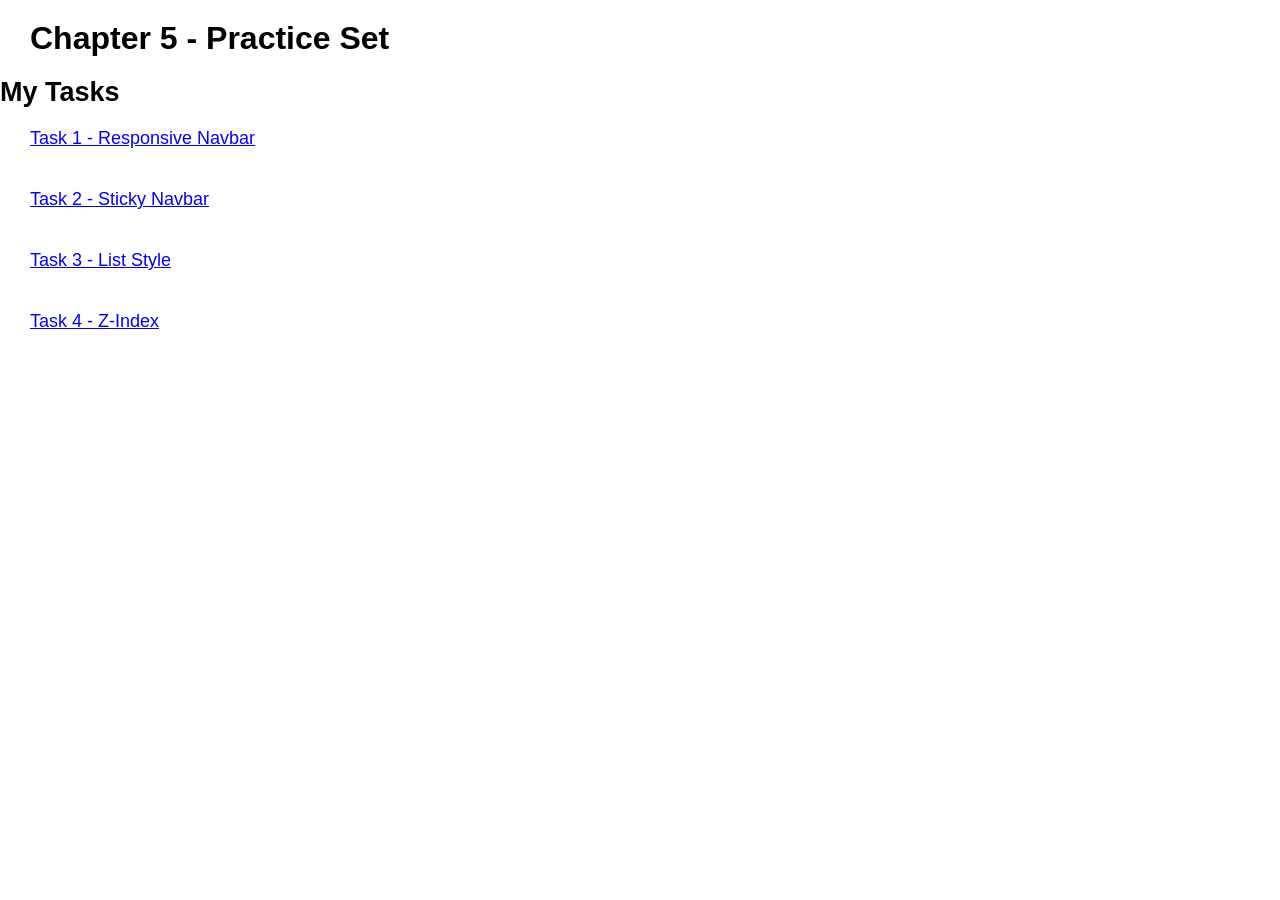
<file: index.html>
<!DOCTYPE html>
<html lang="en">
<head>
    <meta charset="UTF-8">
    <meta http-equiv="refresh" content="0; url=Chapter%205%20Practice/index.html">
    <title>Chapter 5 Practice</title>
</head>
<body>
    <a href="Chapter%205%20Practice/index.html">Open Chapter 5 Practice</a>
</body>
</html>
</file>
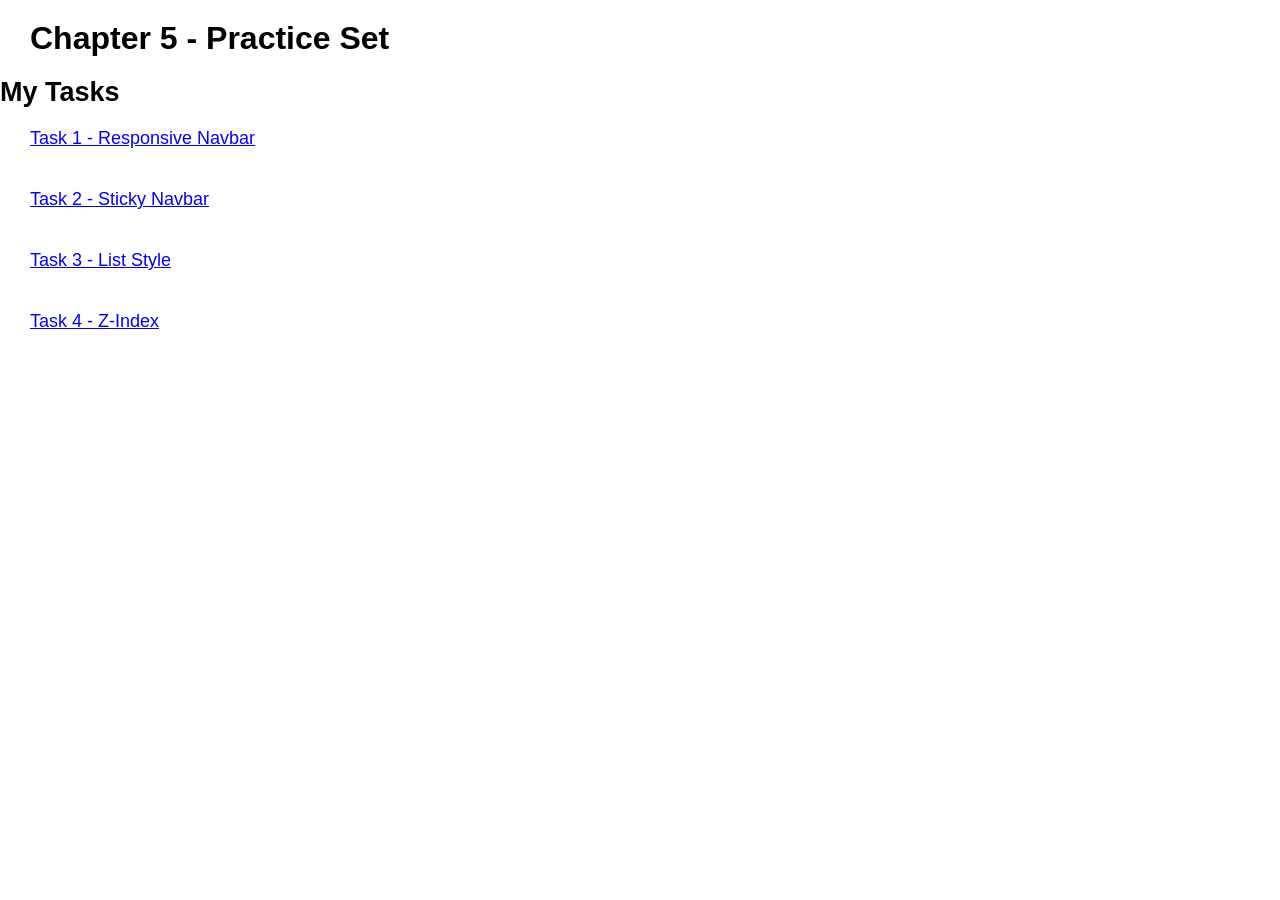
<file: Chapter 5 Practice/index.html>
<!DOCTYPE html>
<html lang="en">
<head>
    <meta charset="UTF-8">
    <meta name="viewport" content="width=device-width, initial-scale=1.0">
    <title>Chapter 5 Practice</title>
    <link rel="stylesheet" href="style.css">
</head>
<body>

    <h1>Chapter 5 - Practice Set</h1>

    <h2>My Tasks</h2>

    <ul>
        <li><a href="task1.html">Task 1 - Responsive Navbar</a></li>
        <li><a href="task2.html">Task 2 - Sticky Navbar</a></li>
        <li><a href="task3.html">Task 3 - List Style</a></li>
        <li><a href="task4.html">Task 4 - Z-Index</a></li>
    </ul>

</body>
</html>
</file>
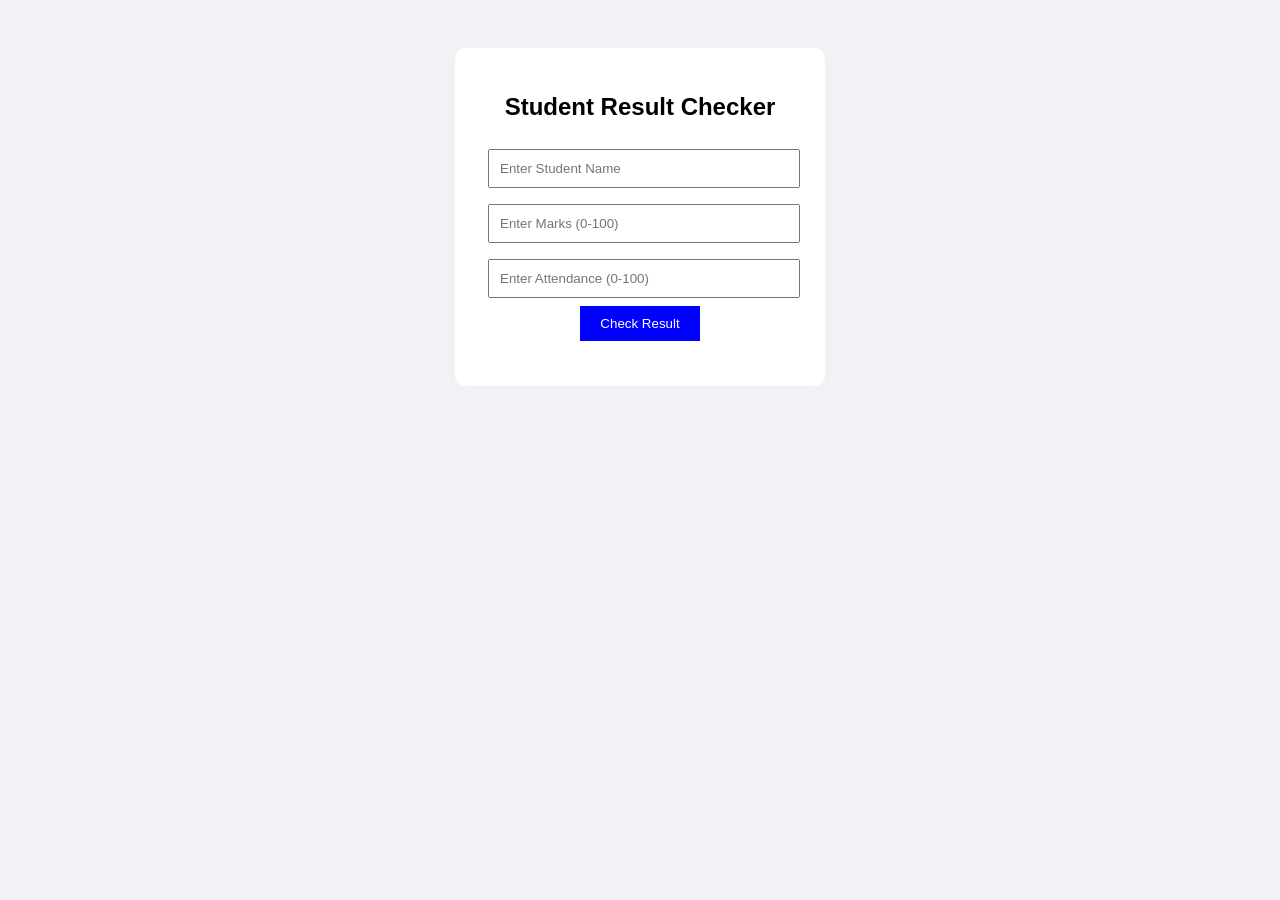
<file: Student Result Checker/index.html>
<!DOCTYPE html>
<html lang="en">
<head>
    <meta charset="UTF-8">
    <meta name="viewport" content="width=device-width, initial-scale=1.0">
    <title>Document</title>
    <link rel="stylesheet" href="style.css">
    <script src="script.js"></script>
</head>
<body>
     <div class="container">

        <h2>Student Result Checker</h2>

        <input type="text" id="name" placeholder="Enter Student Name">

        <input type="number" id="marks" placeholder="Enter Marks (0-100)">

        <input type="number" id="attendance" placeholder="Enter Attendance (0-100)">

        <button onclick="checkResult()">Check Result</button>

        <div id="result"></div>

    </div>
</body>
</html>
</file>
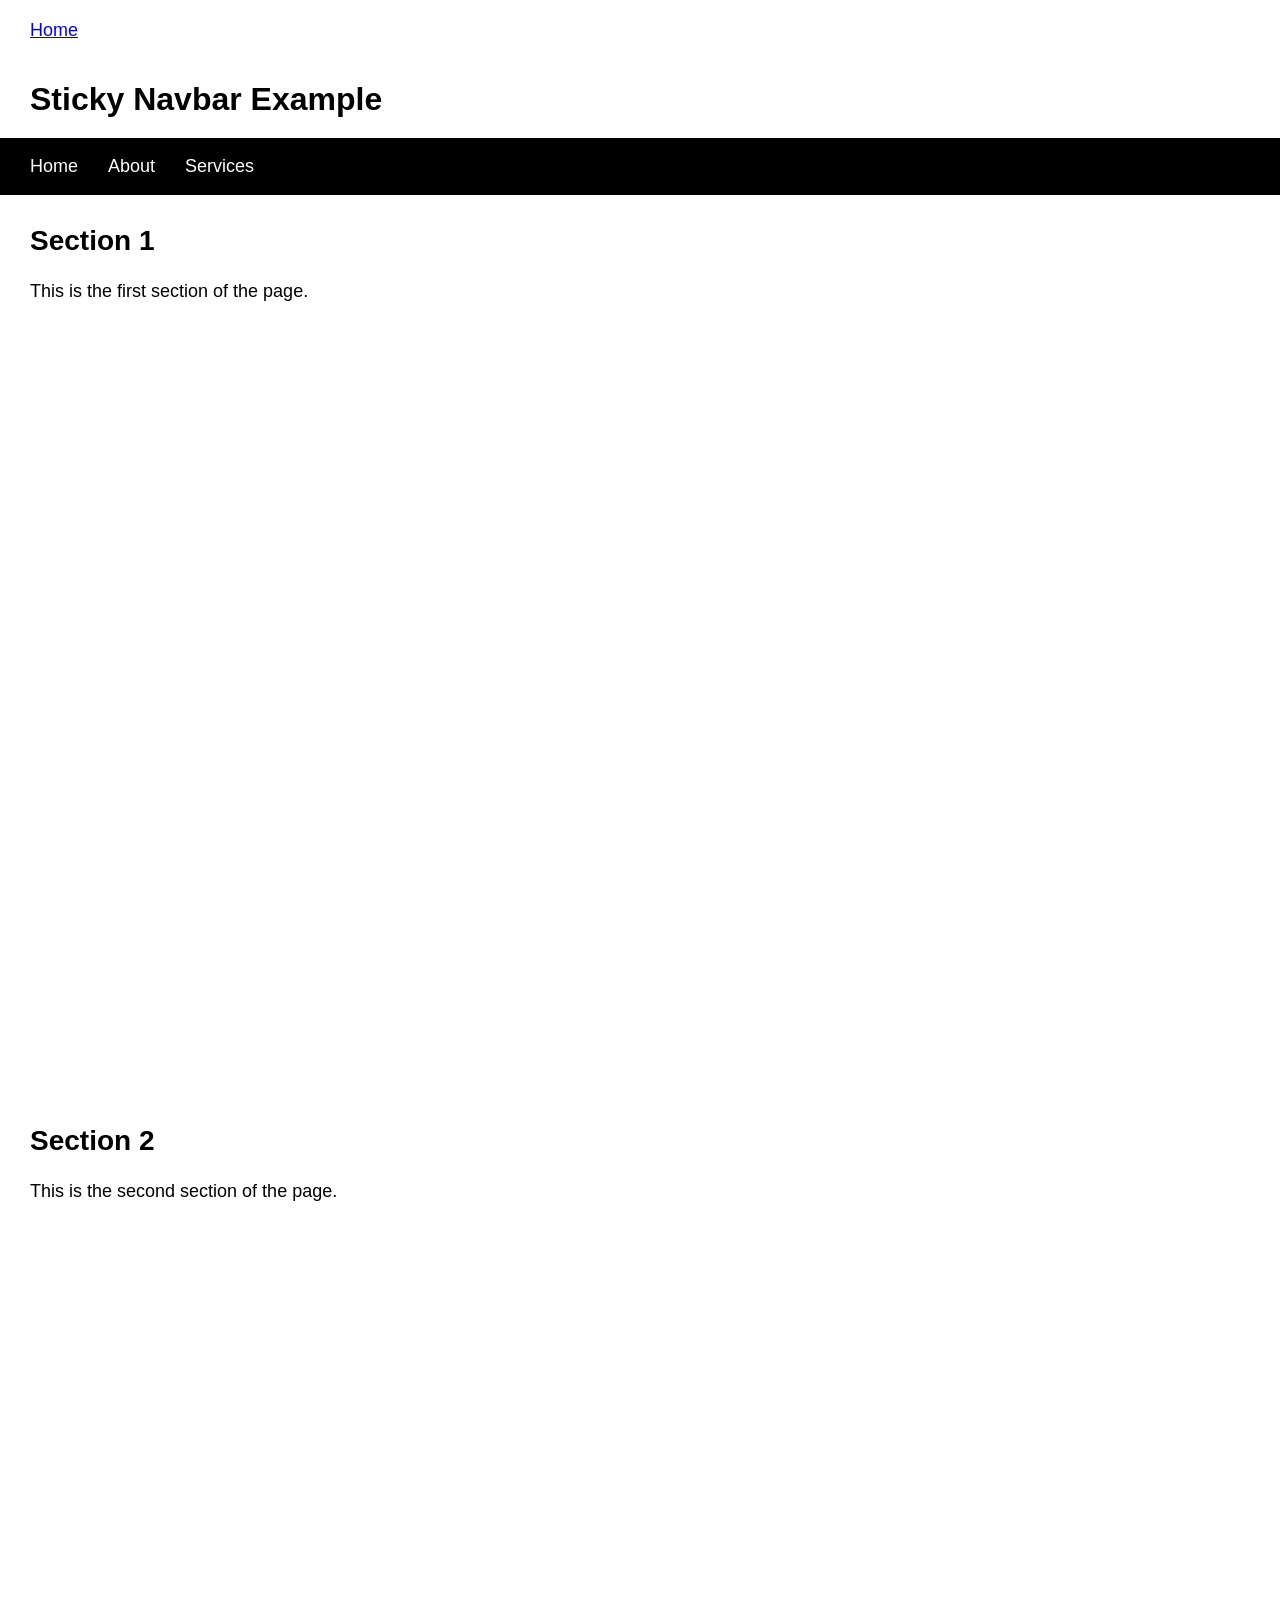
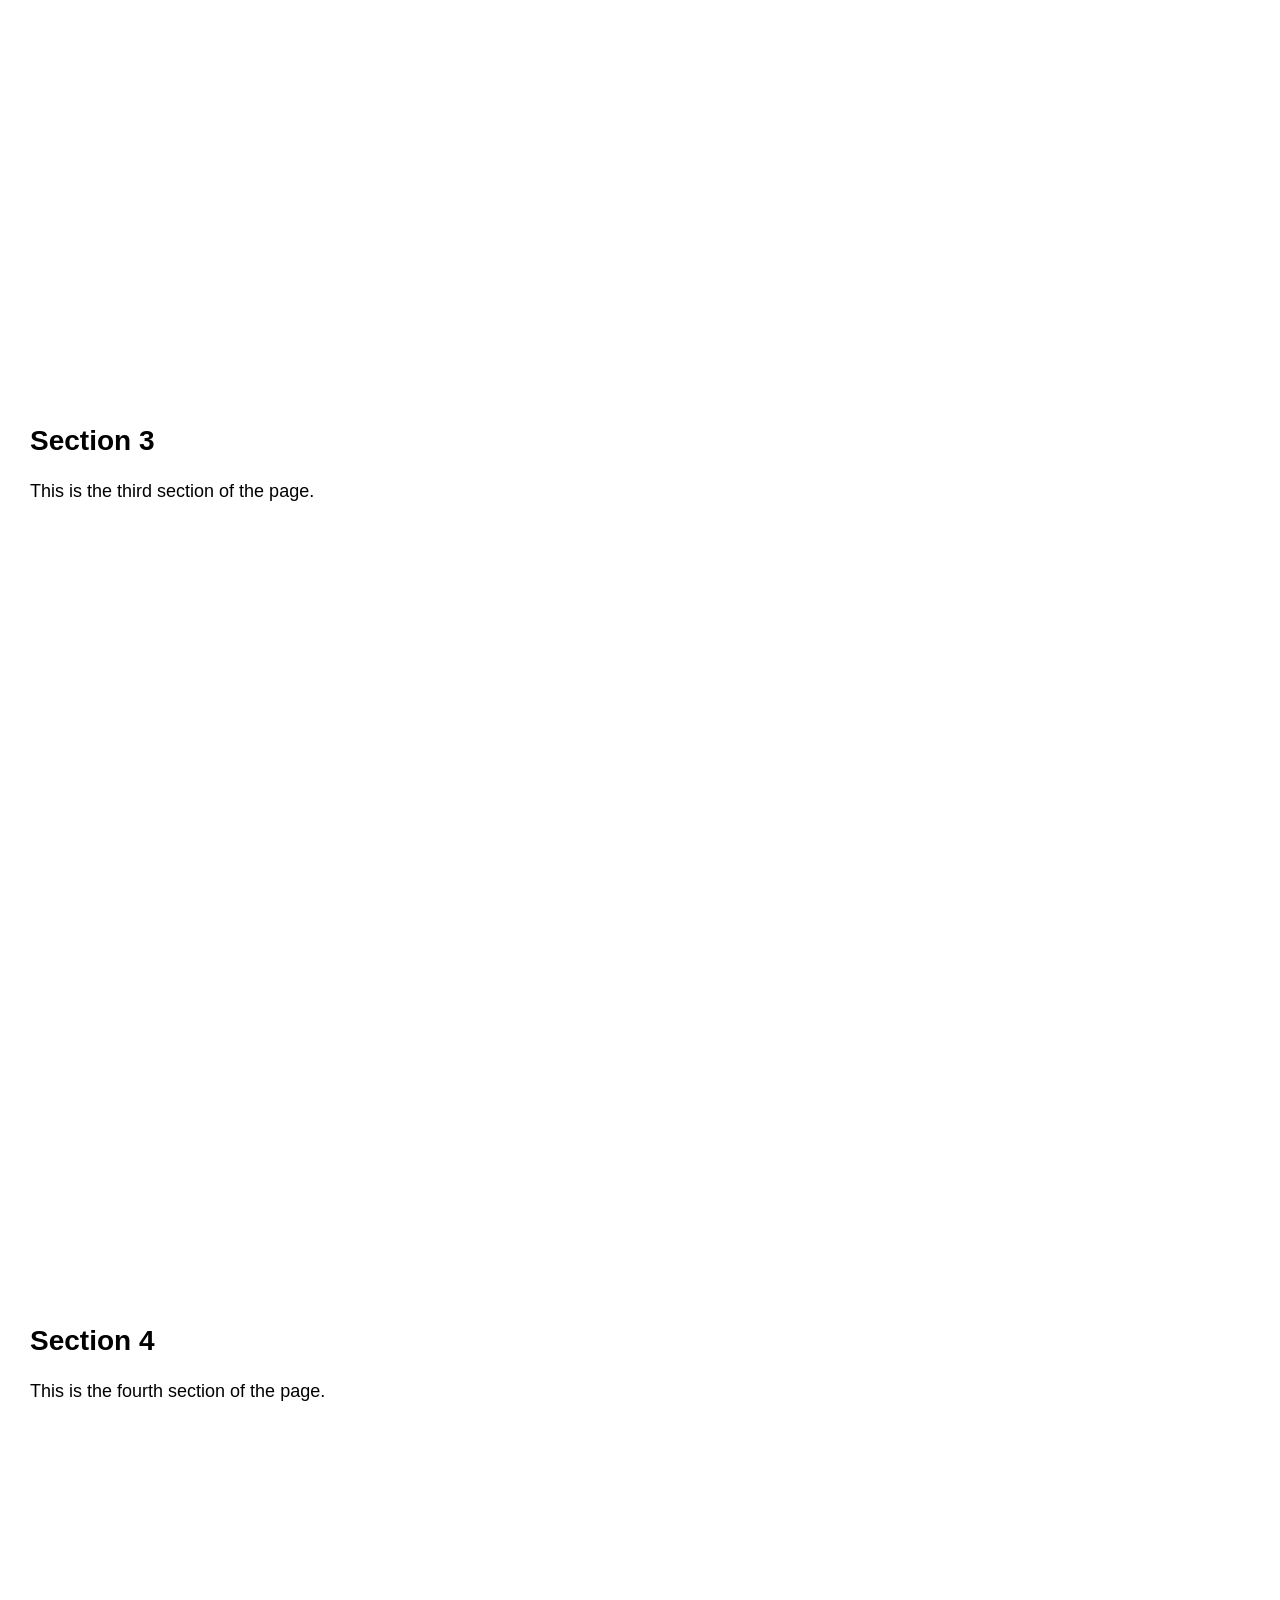
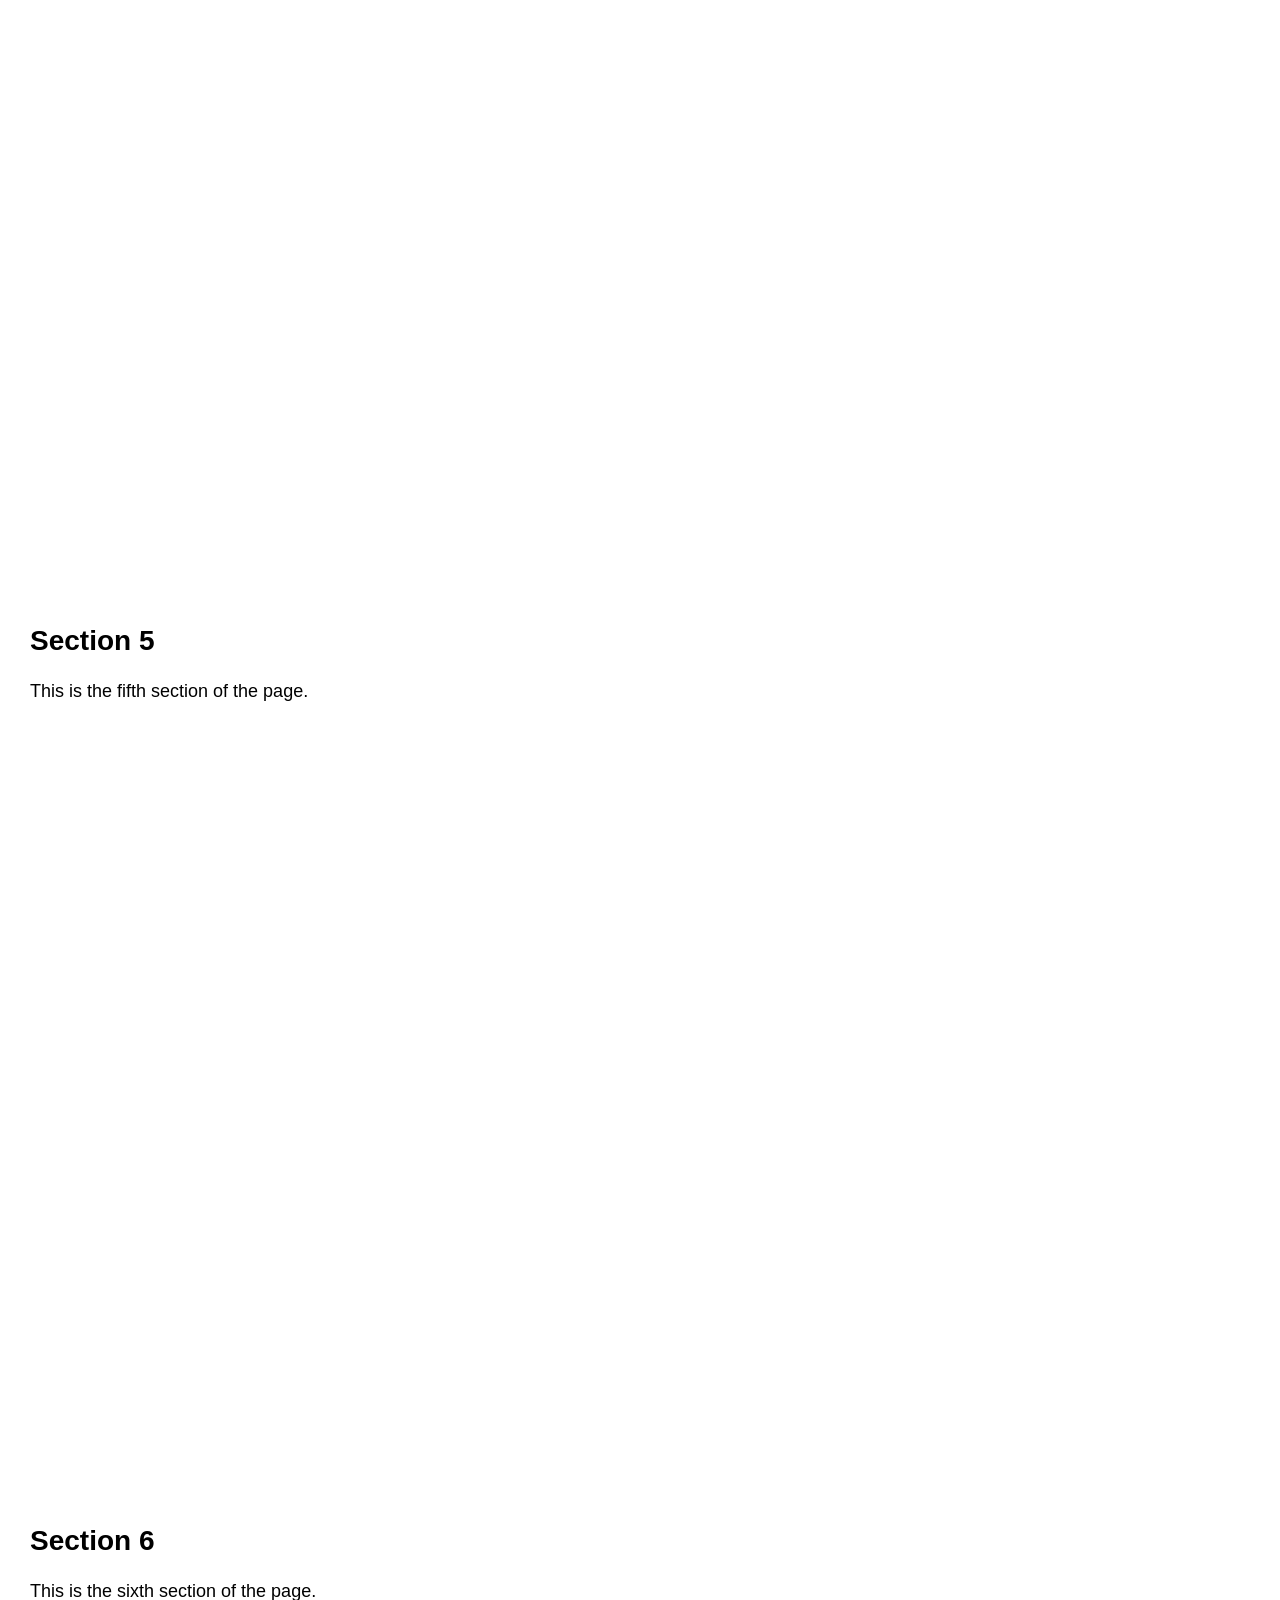
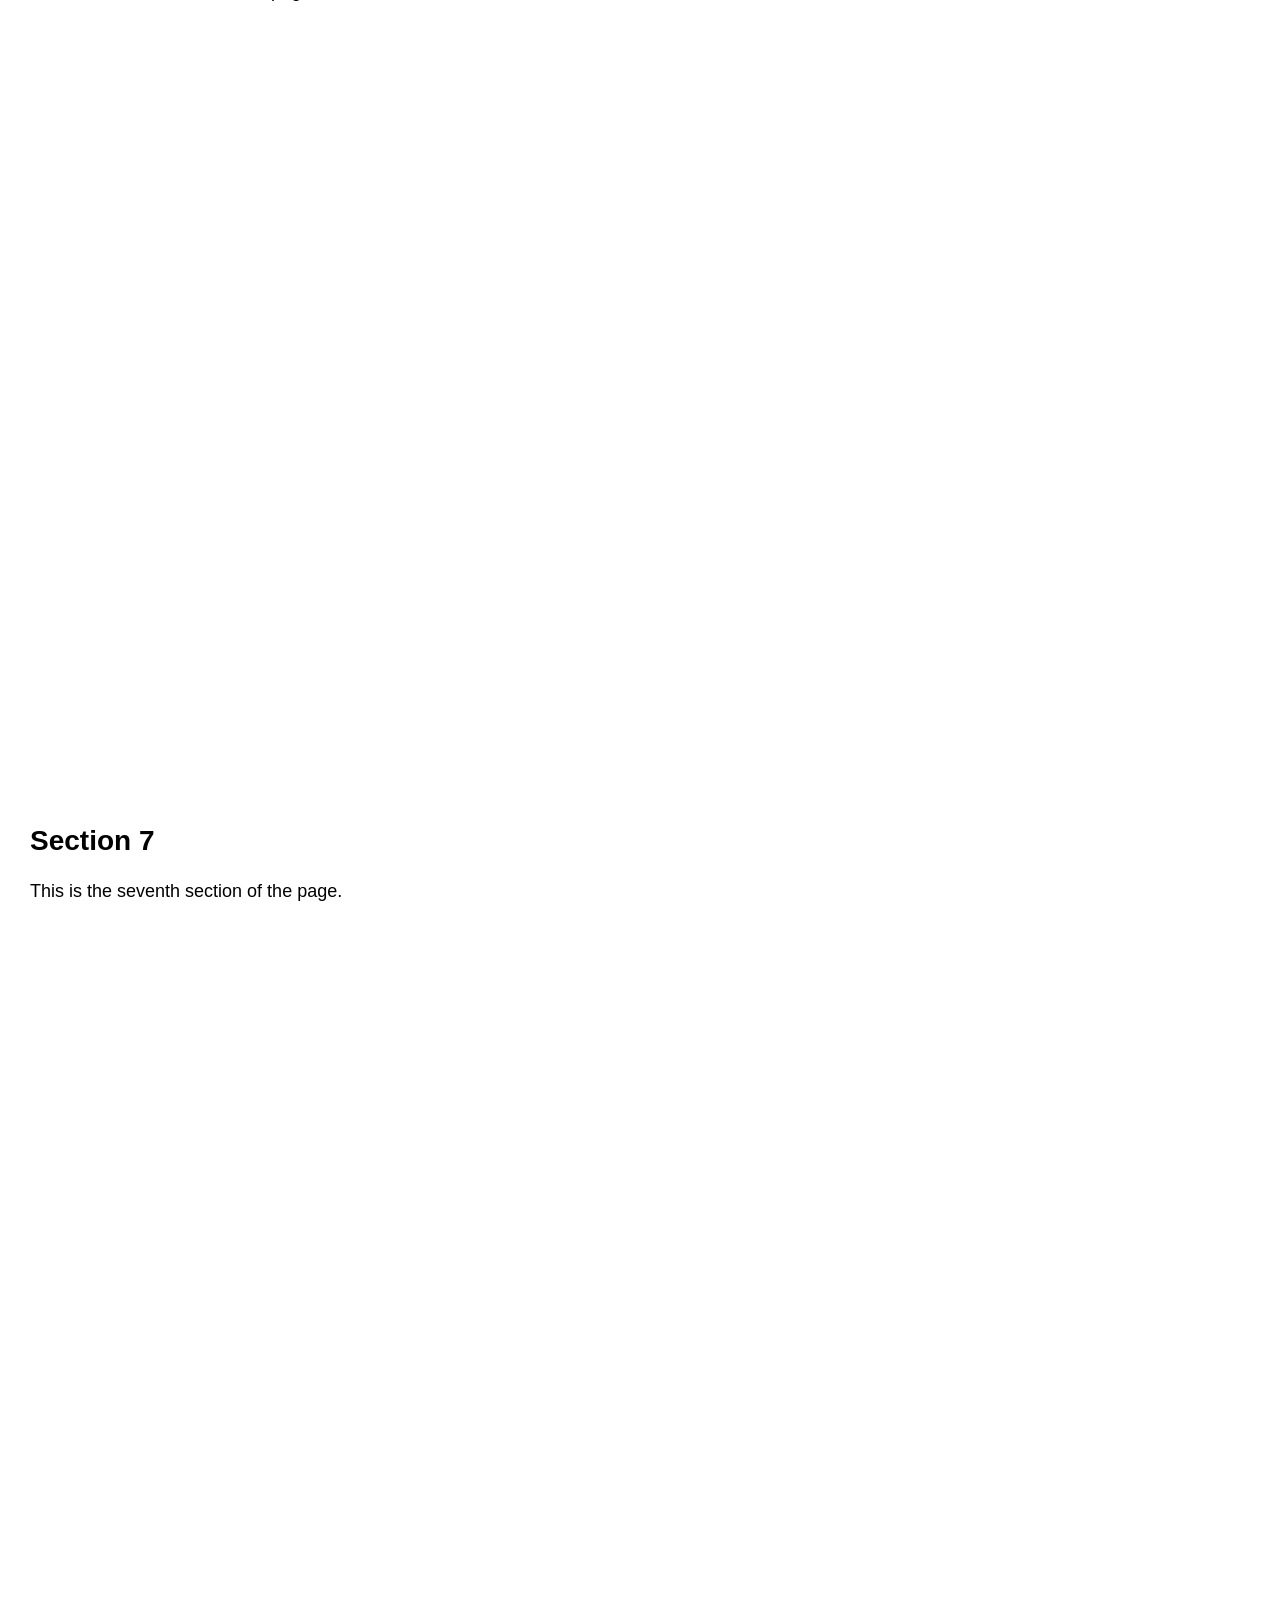
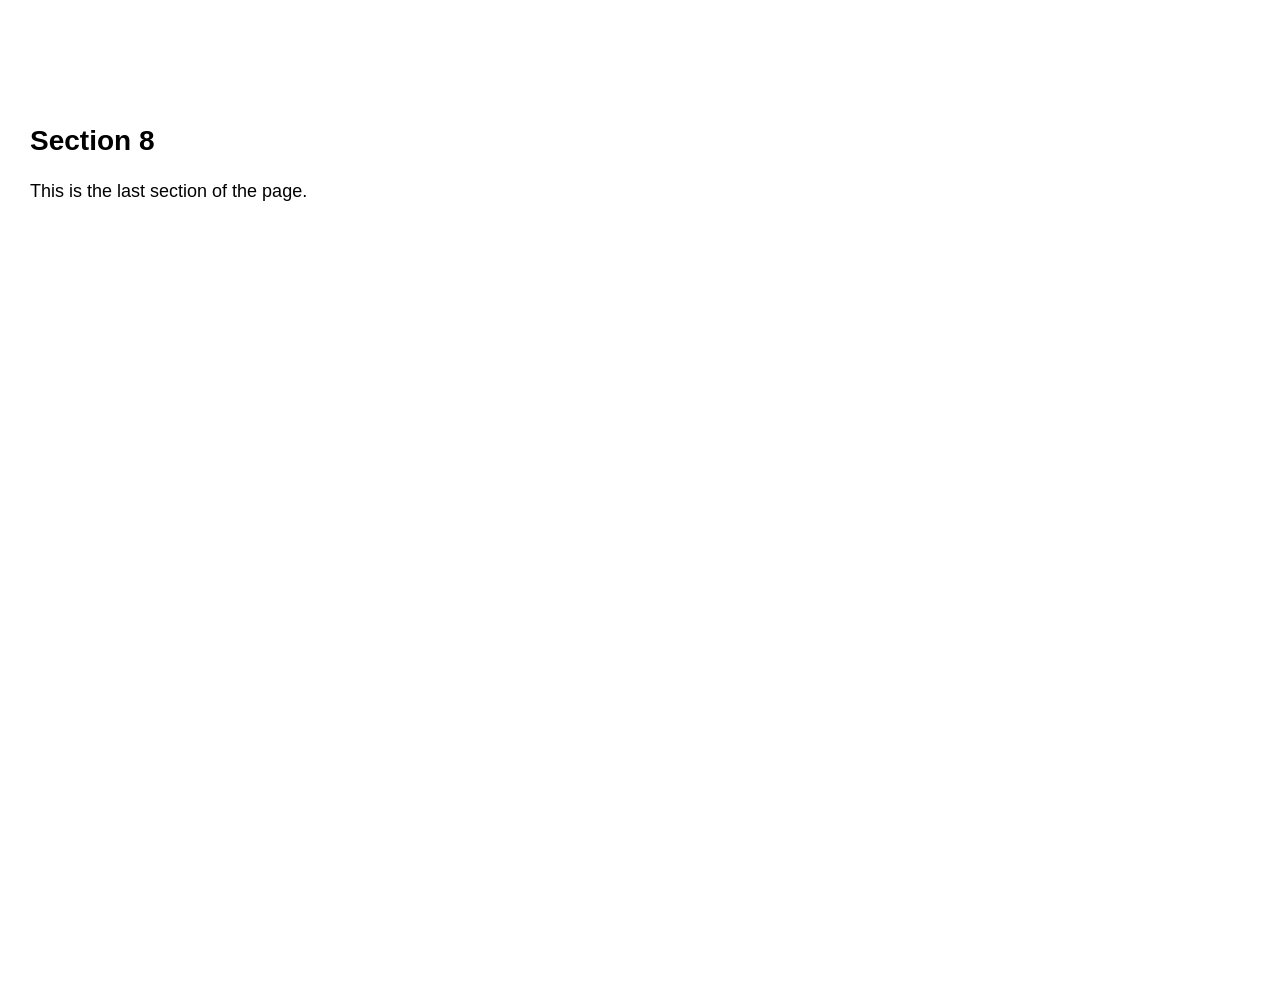
<file: Chapter 5 Practice/task2.html>
<!DOCTYPE html>
<html lang="en">
<head>
    <meta charset="UTF-8">
    <meta name="viewport" content="width=device-width, initial-scale=1.0">
    <title>Sticky Navbar</title>
    <link rel="stylesheet" href="style.css">
</head>
<body>

    <a href="index.html">Home</a>

    <h1>Sticky Navbar Example</h1>

    <nav class="sticky-navbar">
        <a href="#">Home</a>
        <a href="#">About</a>
        <a href="#">Services</a>
    </nav>

<section>
    <h2>Section 1</h2>
    <p>This is the first section of the page.</p>
</section>

<section>
    <h2>Section 2</h2>
    <p>This is the second section of the page.</p>
</section>

<section>
    <h2>Section 3</h2>
    <p>This is the third section of the page.</p>
</section>

<section>
    <h2>Section 4</h2>
    <p>This is the fourth section of the page.</p>
</section>

<section>
    <h2>Section 5</h2>
    <p>This is the fifth section of the page.</p>
</section>

<section>
    <h2>Section 6</h2>
    <p>This is the sixth section of the page.</p>
</section>

<section>
    <h2>Section 7</h2>
    <p>This is the seventh section of the page.</p>
</section>

<section>
    <h2>Section 8</h2>
    <p>This is the last section of the page.</p>
</section>

</body>
</html>
</file>
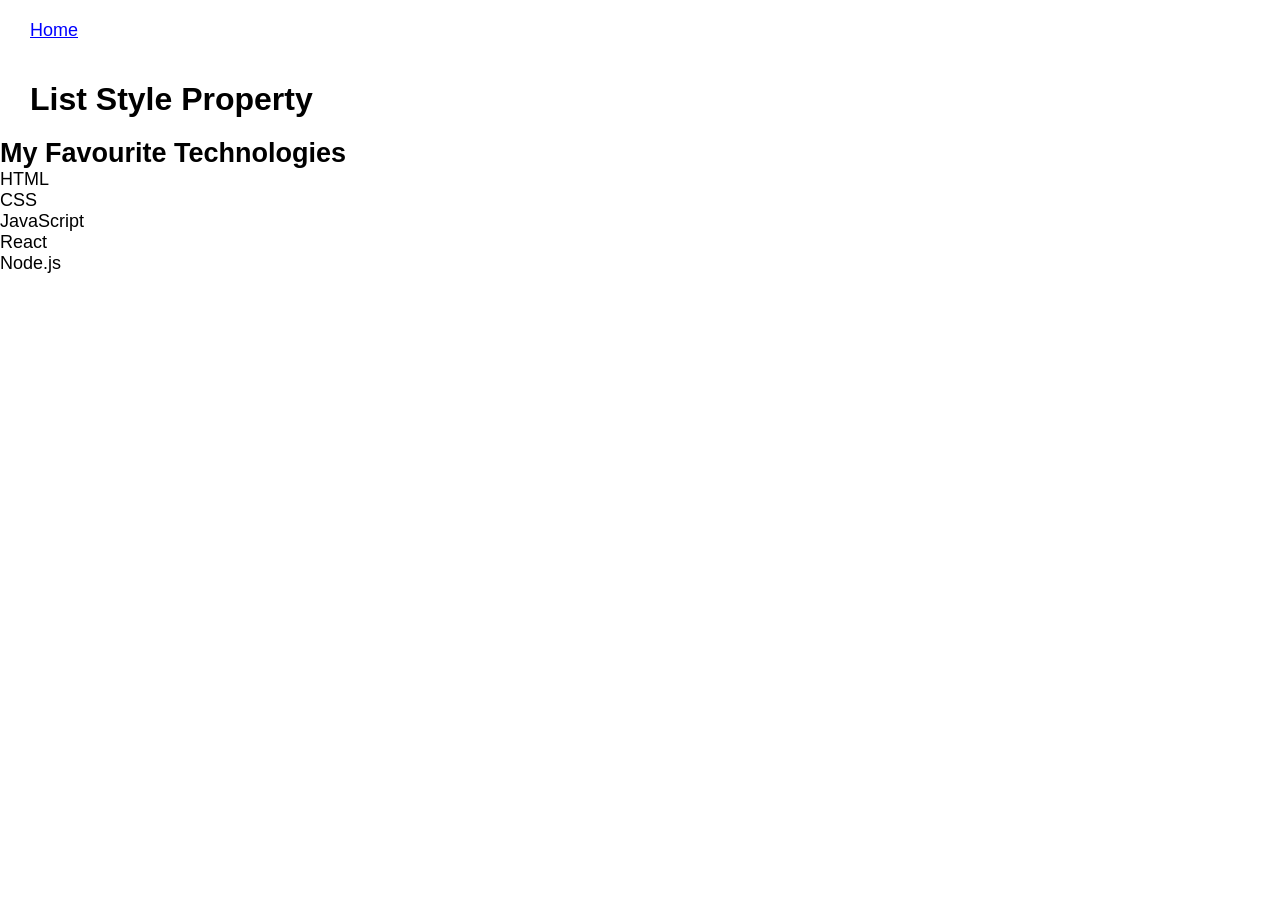
<file: Chapter 5 Practice/task3.html>
<!DOCTYPE html>
<html lang="en">
<head>
    <meta charset="UTF-8">
    <meta name="viewport" content="width=device-width, initial-scale=1.0">
    <title>List Style</title>
    <link rel="stylesheet" href="style.css">
</head>
<body>

    <a href="index.html">Home</a>

    <h1>List Style Property</h1>

    <h2>My Favourite Technologies</h2>

    <ul class="my-list">
        <li>HTML</li>
        <li>CSS</li>
        <li>JavaScript</li>
        <li>React</li>
        <li>Node.js</li>
    </ul>

</body>
</html>
</file>
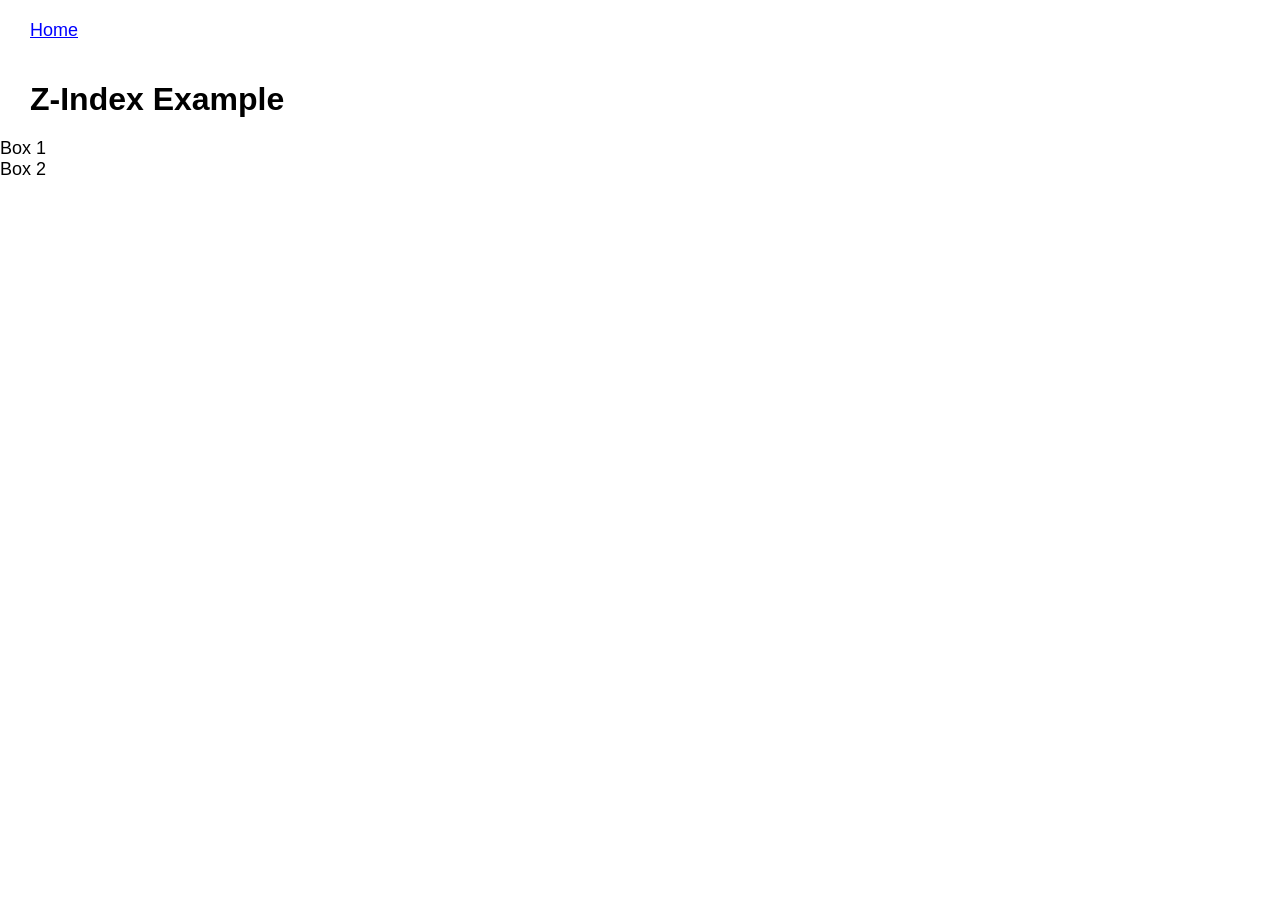
<file: Chapter 5 Practice/task4.html>
<!DOCTYPE html>
<html lang="en">
<head>
    <meta charset="UTF-8">
    <meta name="viewport" content="width=device-width, initial-scale=1.0">
    <title>Z-Index</title>
    <link rel="stylesheet" href="style.css">
</head>
<body>

    <a href="index.html">Home</a>

    <h1>Z-Index Example</h1>

    <div class="box-container">

        <div class="box box-one">Box 1</div>

        <div class="box box-two">Box 2</div>

    </div>

</body>
</html>
</file>
<file: Chapter 5 Practice/style.css>
* {
    margin: 0;
    padding: 0;
    box-sizing: border-box;
}

body {
    font-family: Arial, sans-serif;
    font-size: 18px;
}

h1 {
    margin: 20px 30px;
    font-size: 32px;
}

a {
    display: inline-block;
    margin: 20px 30px;
    color: blue;
}

nav {
    position: sticky;
    top: 0;
    z-index: 1000;
    background-color: black;
    padding: 18px 30px;
}

nav a {
    color: white;
    text-decoration: none;
    margin: 0 25px 0 0;
    font-size: 18px;
}

nav a:hover {
    color: yellow;
}

section {
    min-height: 100vh;
    padding: 30px;
}

section h2 {
    font-size: 28px;
    margin-bottom: 20px;
}

section p {
    font-size: 18px;
    line-height: 1.6;
}
</file>
<file: Student Result Checker/style.css>
body {
            font-family: Arial, sans-serif;
            background-color: #f0f2f5;
            text-align: center;
            padding: 40px;
        }

        .container {
            background-color: white;
            width: 320px;
            margin: auto;
            padding: 25px;
            border-radius: 10px;
        }

        input {
            width: 90%;
            padding: 10px;
            margin: 8px;
        }

        button {
            padding: 10px 20px;
            background-color: blue;
            color: white;
            border: none;
            cursor: pointer;
        }

        #result {
            margin-top: 20px;
        }
</file>
